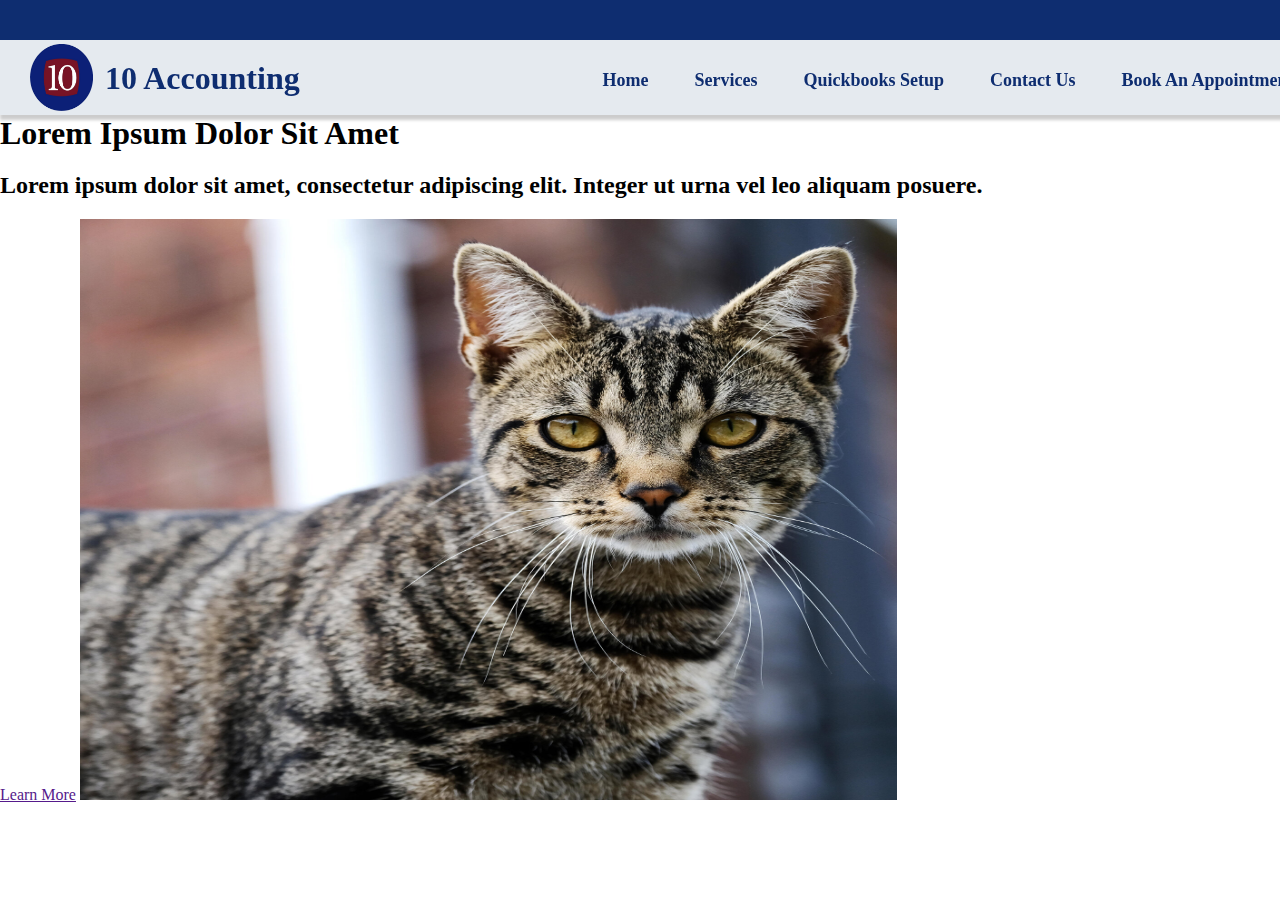
<file: 10Accounting Website/index.html>
<!DOCTYPE html>
<html lang="en">
    <head meta charset=""UTF-8" />
    <meta name = "viewport" content="width=device-width, initial scale=1.0">
    <title>10Accounting Website</title>
    <link rel="stylesheet" href="mystyle.css">
    </head>
    <script>
        document.addEventListener('DOMContentLoaded', function() {
          document.querySelector('.video-overlay').addEventListener('click', function() {
            this.style.display = 'none'; // Hide the overlay when clicked
            document.querySelector('.youtube-video').src += '?autoplay=1'; // Start the video
          });
        });
      </script>
    <body>
        <div class="content-container">
        <div class="navBarTop"></div>
        <ul class="nav-bar">
            <li><a href="./payment.html">Payment Prices</a></li>
            <li><a href="./appointment.html">Book An Appointment</a></li>
            <li><a href="./contact.html">Contact Us</a></li>
            <li><a href="./quickbooks.html">Quickbooks Setup</a></li>
            <li><a href="./services.html">Services</a></li>
            <li><a href="./index.html">Home</a></li>
            <div class="logoAndTitle">
                <div class="logo"><img src="10logo.png" height="100%" width="100%"></div>
                <div class="title"><h1>10 Accounting </h1></div>
                </div>
        </ul>
        </div>

<main id="main">
<!-- =============================================== -->
<!--                   LANDING                       -->
<!-- =============================================== -->

  <section id="landing">
    <div class="container">
      <h1>Lorem Ipsum Dolor Sit Amet</h1>
      <h2>Lorem ipsum dolor sit amet, consectetur adipiscing elit. Integer ut urna vel leo aliquam posuere.</h2>
      <a href="" class="button-solid">Learn More</a>
      <img class="landing-image" src="cats.jpg" alt="" width="817" height="581" decoding="async">
    </div>
  </section>

<!-- =============================================== -->
<!--                  CLOUD BASED                    -->
<!-- =============================================== -->

<section id="cloud-based">
  <div class="container">

  </div>
</section>

</main>


<!-- @media all and (max-width:500px){
  normal css code
  body{
    
  }
}-->







        <!-- 
        <div class="section section1">
            <div class="topSec"></div>
            <div class="middleSec">

                <div class="mid-leftHalf">
                    <h1>Lorem Ipsum Dolor Sit Amet</h1>
                    <div class="textContainer">
                      <p>Lorem ipsum dolor sit amet, consectetur adipiscing elit. Integer ut urna vel leo aliquam posuere.</p>
                      <button class="button">Learn More</button>
                    </div>
                  </div>
                <div class="mid-rightHalf">
                    <div class="video-container">
                        <div class="video-overlay"><img src="help.png" height="100%" width="100%"></div>
                        <iframe class="youtube-video" width="100%" height="100%" src="https://www.youtube.com/embed/yz_IHmlptt4?controls=0" title="Why choose 10 Accounting?" frameborder="0" allow="accelerometer; autoplay; clipboard-write; encrypted-media; gyroscope; picture-in-picture; web-share" allowfullscreen></iframe>
                    </div> 
                </div>
            </div>
            <div class="thinLine"></div>
        </div>
       
        




          <div class="section section2">

            <div class="leftPane">
                <div class="textBox2">
                    <h1>We Are A Cloud-Based Accounting Firm</h1>
                </div>
            </div>
            <div class="midPane">
                <div class="image-container">
                  </div>
                <div class="textBox3"><p>We deeply understand that BOOKKEEPING is the foundation bricks of your business information system! You need business-detailed and tax-integrated bookkeeping system to compile data first.</p></div>
            </div>
            <div class="rightPane">
                <div class="image-container">
                  </div>
                  <div class="textBox3"><p>We help business set up their Quickbooks or Xero system. You are hiring tax and financial experts to ensure you have a solid foundation of financial information for your next big step!
                  </p></div>
            </div>
        </div>





        <div class="section section3">
            <div class="header"><h1>Our Team</h1>
                <div class="lineUnderText"></div>
            </div>
            <div class="footer">
              <div class="pane1">
                <div class="image-container2">
                    <img class="image2" src="robert.jpg" alt="Image 1">
                </div>
                <div class="text-below-image">Text below Image 1</div>
              </div>
              <div class="pane2">
                <div class="image-container2">
                <img class="image2" src="Jane.jpg" alt="Image 1">
            </div>
            <div class="text-below-image">Text below Image 1</div>

        </div>
              <div class="pane3"><div class="image-container2">
                <img class="image2" src="Lynne.jpg" alt="Image 1">
            </div>
            <div class="text-below-image">Text below Image 1</div>
        </div>
              <div class="pane4"><div class="image-container2">
                <img class="image2" src="Ray.jpg" alt="Image 1">
            </div>
            <div class="text-below-image">Text below Image 1</div>
        </div>
            </div>
          </div>
        <div class="section section4">
            <h1>Section 4</h1>
             Content for section 4 goes here
        </div>
-->
    </body>
</html>
</file>
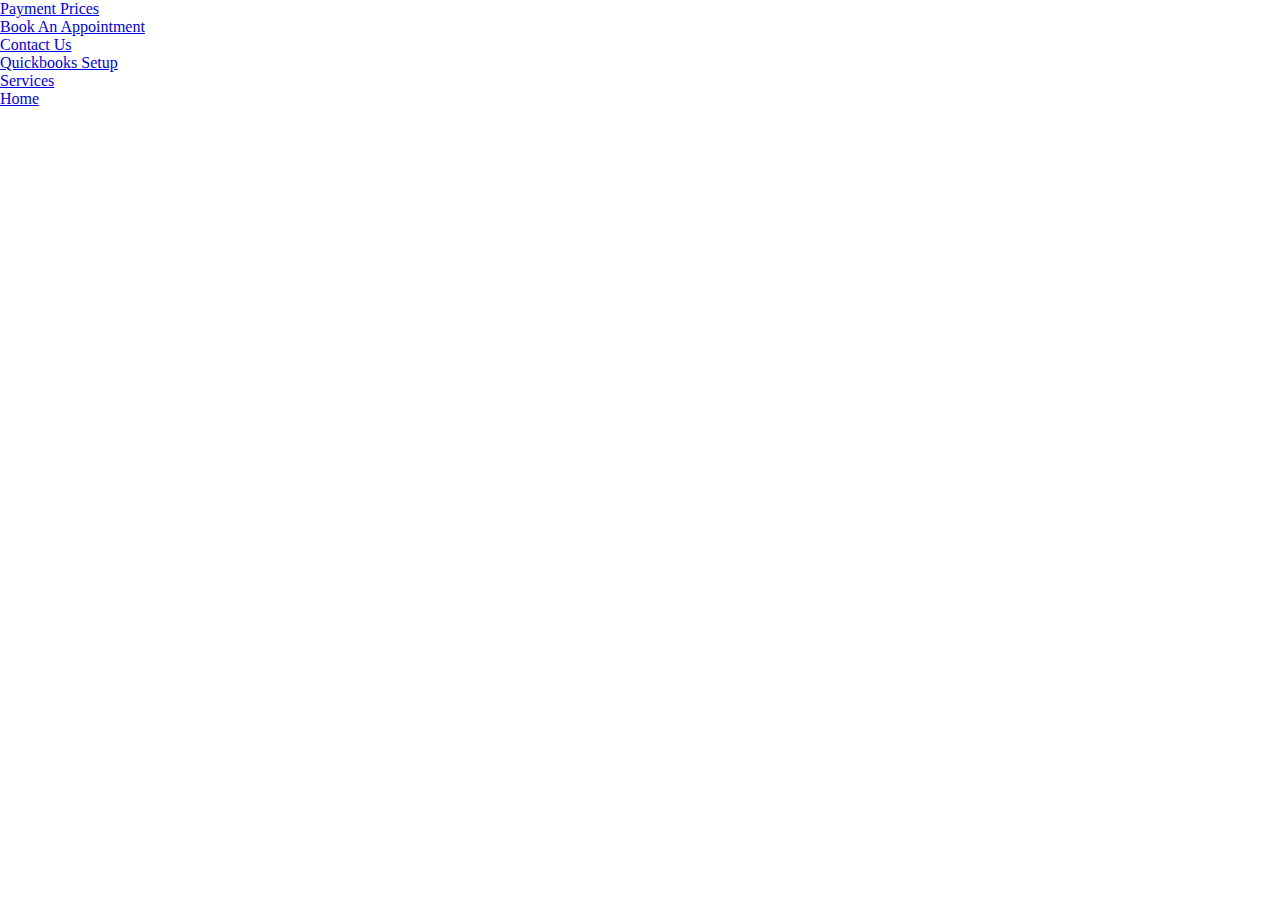
<file: 10Accounting Website/appointment.html>
<!DOCTYPE html>
<html lang="en">
    <head meta charset=""UTF-8" />
    <title>10Accounting Website</title>
    <link href="mystyle.css" rel="stylesheet">
    </head>

    <body>
        <ul>
            <li><a href="./payment.html">Payment Prices</a></li>
            <li><a href="./appointment.html">Book An Appointment</a></li>
            <li><a href="./contact.html">Contact Us</a></li>
            <li><a href="./quickbooks.html">Quickbooks Setup</a></li>
            <li><a href="./services.html">Services</a></li>
            <li><a href="./index.html">Home</a></li>
        </ul>
    </body>
</html>
</file>
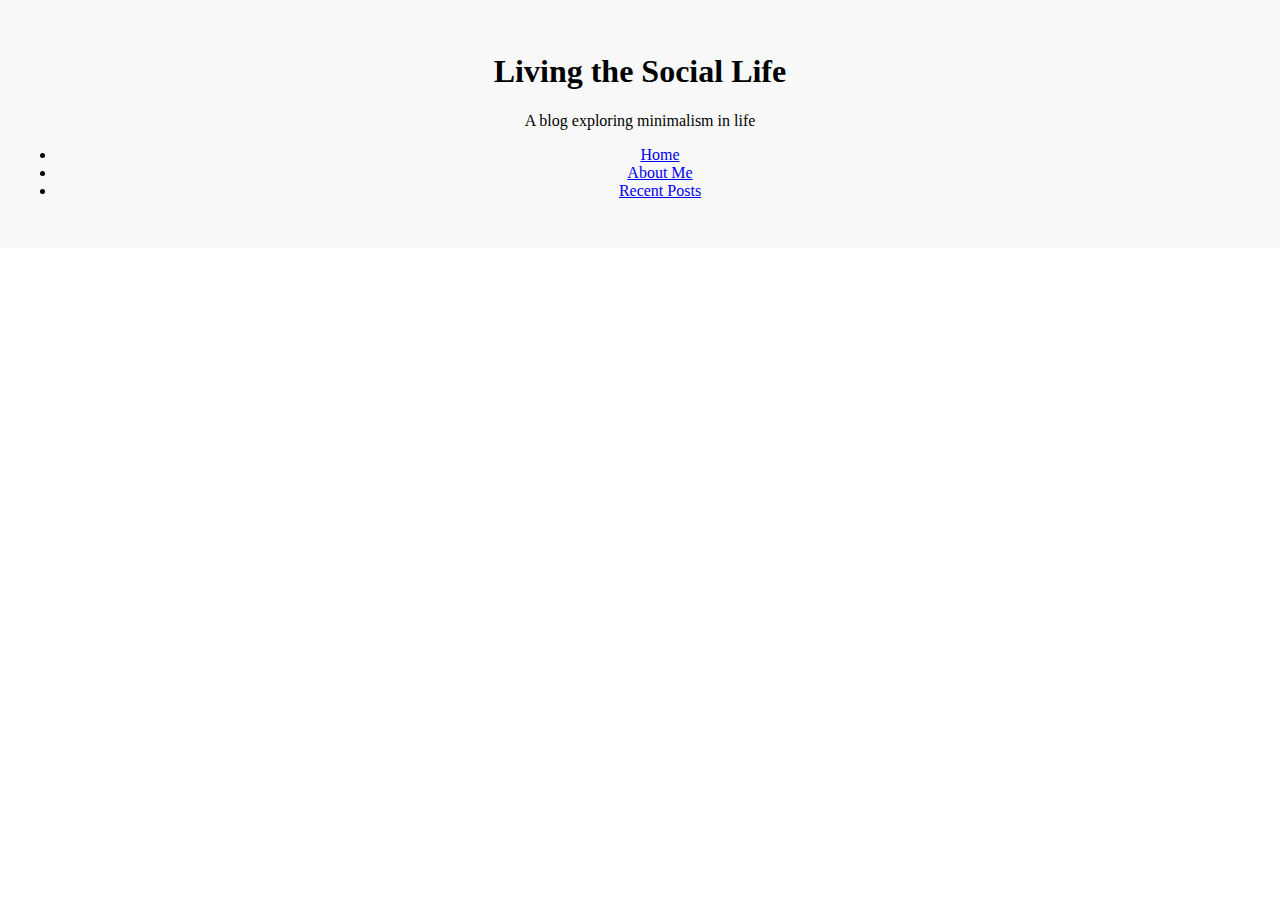
<file: 10Accounting Website/TestHtml.html>
<html>
    <head>
        <link rel ="stylesheet" href="testStyle.css">
    </head>
    <body>
        <header>
            <div class="container container-nav">
                <div class="site-title">
                    <h1>Living the Social Life</h1>
                    <p class="subtitle">A blog exploring minimalism in life</p>

                </div>
                <nav>
                    <ul>
                        <li><a href="#" class="current-page">Home</a></li>
                        <li><a href="#">About Me</a></li>
                        <li><a href="#">Recent Posts</a></li>
                    </ul>
                </nav>
            </div> <!--- close container-->
        </header>

        <div class="container">
            <main>
                <article class="article-featured">
                    
                </article>
                <article class="article-recent"></article>
                <article class="article-recent"></article>
                <article class="article-recent"></article>
                
            </main> 
            <aside class="sidebar"></aside>
        </div>

        <footer>
            <p></p>
            <p></p>

        </footer>


    </body>
</html>
</file>
<file: 10Accounting Website/mystyle.css>
.content-container {
    width:1487px;
    display: flex;
    flex-direction: column; /* Stack the items in a column */
    position: relative; /* Add relative positioning */
    z-index: 1;
    position: -webkit-sticky;
    position: sticky;
    top: 0;
}

html, body, ul {
    margin: 0;
    padding: 0;
  }


  .navBarTop {
    height: 40px; /* Adjust the height of the top margin */
    background-color: #0E2D70; /* Complementary color */
    
    z-index: 1; /* Ensure the .navBarTop stays behind the .nav-bar */
  }

  .nav-bar{
    list-style-type: none;
    height:75px;
    overflow:hidden;
    background-color:#e5eaef;
    z-index: 2; /* Ensure the navigational bar stays on top */
    box-shadow: 0 5px 3px rgba(0, 0, 0, 0.2);
    /*make navigational bar sticky*/
    top:0;
}

.nav-bar li{
    float:right;
}

.nav-bar li a{
margin-top:15px;
margin-right:10px;
font-family: 'Calibri';
font-weight:bold;
font-size:18px;
  display:block;
    color:#0E2D70;
    text-align: center;
    padding: 15px 18px;
    text-decoration: none;
}

/* Change the link color to #111 (black) on hover*/
.nav-bar li a:hover{
    background-color:#a9a9a9;
    box-shadow: 0 12px 16px 0 rgba(0,0,0,0.24), 0 17px 50px 0 rgba(0,0,0,0.19);

}

.logoAndTitle{
  align-items: center;
  margin-left:25px;
  height:95%;
  width:35%;
  display:grid;
  grid-template-columns: 70px 500px;
}

.logo{
  width: 90%;
  height:90%;
  padding:5px;
}

.logo img{
  height:65px;
  width:100%;
  height:97%
}

.title{
  margin-left:10px;
  color:#0E2D70;
}

h1{
  padding:0;
  margin:0;
  font-size:15x;
  font-weight:bold;
  font-family:'Calibri';
}

  .section {
    height: 100vh; /* Each section will take up the full viewport height */
    display: flex;
    width:1487px;

}

.section1{
    height:80vh; /*element will take up full height of viewport*/
    display:flex;
    flex-direction:column;
    position:relative;
    background-color:#e5eaef;
}

.middleSec{
  height: 560px;
  background-color: white;
  display:grid;
  grid-template-columns: 594.8px 892.2px;

}


.mid-leftHalf {
  background-color:rgb(246, 251, 255);
  height: auto;
  justify-content: center; /* Center the content horizontally */
}

  .mid-rightHalf{
    background-color:#e5eaef;
    .video-container {
      background-color: pink;
      height:100%;
      width:100%;
      display:inline-block;
      position: relative;
      overflow: hidden;
    }
    .video-overlay{
      background-color: aqua;
      position:absolute;
      height:auto;
      width:auto;
      left:0px;
      top:0px;

    }
  

  }

  .textContainer {
    text-align: center; /* Center the text inside the container */
  }


.red-block{
    width:100%;
    height:100%;
    background-color:#901A1A;
}

.textBox1{
    display:inline-block;
    text-align:center;
    width:25%;
    height:auto;
    overflow:hidden;

    margin-top:50px;
    background-color:white;
}

.centeredText{
    text-align: center;
}

.justifiedText{
    text-align:justify;
    margin:20px;
    word-wrap:break-word;
}



.mid-leftHalf {
  height: 100%;
  display: flex;
  align-items: center;
  justify-content: center;
  flex-direction: column; /* Stack the items in a column */
}

.textContainer {
  text-align:center;
  max-width: 300px; /* Adjust the maximum width of the text container */
}

.button {
  background-color: #0E2D70;
  border-radius:3px;
  border: none;
  color: white;
  width: 300px;
  padding: 15px 32px;
  font-family: 'Calibri';
  text-align: center;
  text-decoration: none;
  font-size: 16px;
  margin-top: 20px; /* Add spacing between the text and button */
}

.lineUnderText {
  width: 100px; /* Adjust the width of the line */
  height: 5px; /* Adjust the height of the line */
  background-color: #0E2D70; /* Adjust the color of the line */
  margin-top: 10px; /* Adjust the distance between the header and the line */
  margin-bottom: 20px; /* Adjust the distance between the line and the next content */
}

.thinLine{
  background-color:lightgray;
    height: 3px;
    margin-top:-1px;
    width: 100%; /* Use the full height of the parent container */
    margin-right:auto;
    margin-left:auto;
}

/*Section 2-------------------------------------*/

.section2 {
  background-color:#e5eaef;
        display: flex;
        height: 90vh;
      }
      
      .leftPane {
        width: 34%;
        height: 100%;
        border-right: 0px solid #111; /* Add a right border */
      }

      .textBox2{
        margin-right:25%;
        text-align:center;
        margin-left:25%;
        margin-top:50%;
      }
      .textBox3{
        margin-right:15%;
        margin-left:15%;
        margin-top:90%;
        word-wrap:break-word;

      }
      .image-container {
        position:absolute;
        border-radius:50%;
        top:100px;
        width:350px;
        height: auto; /* 50% of the midPane's height */
        box-shadow:0 10px 10px rgba(0, 0, 0, 0.2)
      }
      
      .image1 {
        border-radius:50%;
        width:100%;
        height:100%;
      
    }
      
      .midPane {
        width: 30%;
        height: 85%;
        display:flex;
        justify-content: center; /* Center the content horizontally */
        border-left: 0px solid #111; /* Add a left border */
        border-right: 0px solid #111; /* Add a right border */
        position:relative;
        border-radius:10px;
        background-color:white;
    }
      
      .rightPane {
        width: 30%;
        height: 85%;
        display:flex;
        justify-content: center; /* Center the content horizontally */
        border-left: 0px solid #111; /* Add a left border */
        border-right: 0px solid #111; /* Add a right border */
        position:relative;
        background-color:white;
        border-radius: 10px;
        margin-left:auto;
        margin-right:auto;
        box-shadow: 0 5px 10px black;

      }

/*Section 2-------------------------------------*/

/*Section 3------------------------------------*/
.section3 {
    display: flex;
    flex-direction: column;
    margin-left:20px;
    margin-right:20px;
    background-color: #111;
    height:100vh;
}
.header{
  padding-top:50px;
  display:flex;
  flex-direction: column;
  justify-content: center;
  align-items: center;
  height:20%;
  background-color:white;
}
.footer {
  flex: 1;
  display: flex; /* Change to flex container */
  background-color: rgb(19, 14, 14);
}

.pane1,
.pane2,
.pane3,
.pane4 {
  flex: 1; /* Take up the full height of the .footer container */
background-color: white;
}

.pane1 {
}

/* Accessing column 2 */
.pane2 {
}

/* Accessing column 3 */
.pane3 {
}

/* Accessing column 4 */
.pane4 {
}

.image-container2 {
  display:flex;
  top:100px;
  width:90px;
  margin:auto;
  margin-top:50px;
  border-radius: 50%;
  background-color: pink;
  justify-content: center;
  align-items: center;
  width: 300px; /* Set the width of the container */
  border: 10px solid #0E2D70; /* Optional: Add a border to the container */

}

.image2 {
  object-fit: cover;
  width: 100%;
  height:300px;
  border-radius:50%;
}

.text-below-image {
  padding-top:30px;
  text-align: center;
  color: black;
}

/*Section 3------------------------------------*/

.section4 {
    background-color: #a9a9a9;
}
</file>
<file: 10Accounting Website/testStyle.css>
body{
    margin:0;
}

header{
    text-align: center;
    background: #f8f8f8;
    padding: 2em 0;
}


/*==================
Typograph
==================*/ww



/*NAVIGATION BAR*/

nav ul{
    display:flex;
    list-style-type: none;
    padding:0;
    justify-content: center;
    
}


nav li{
    margin:0 1em;
}

nav a{

}

nav a:hover{
    
}
</file>
